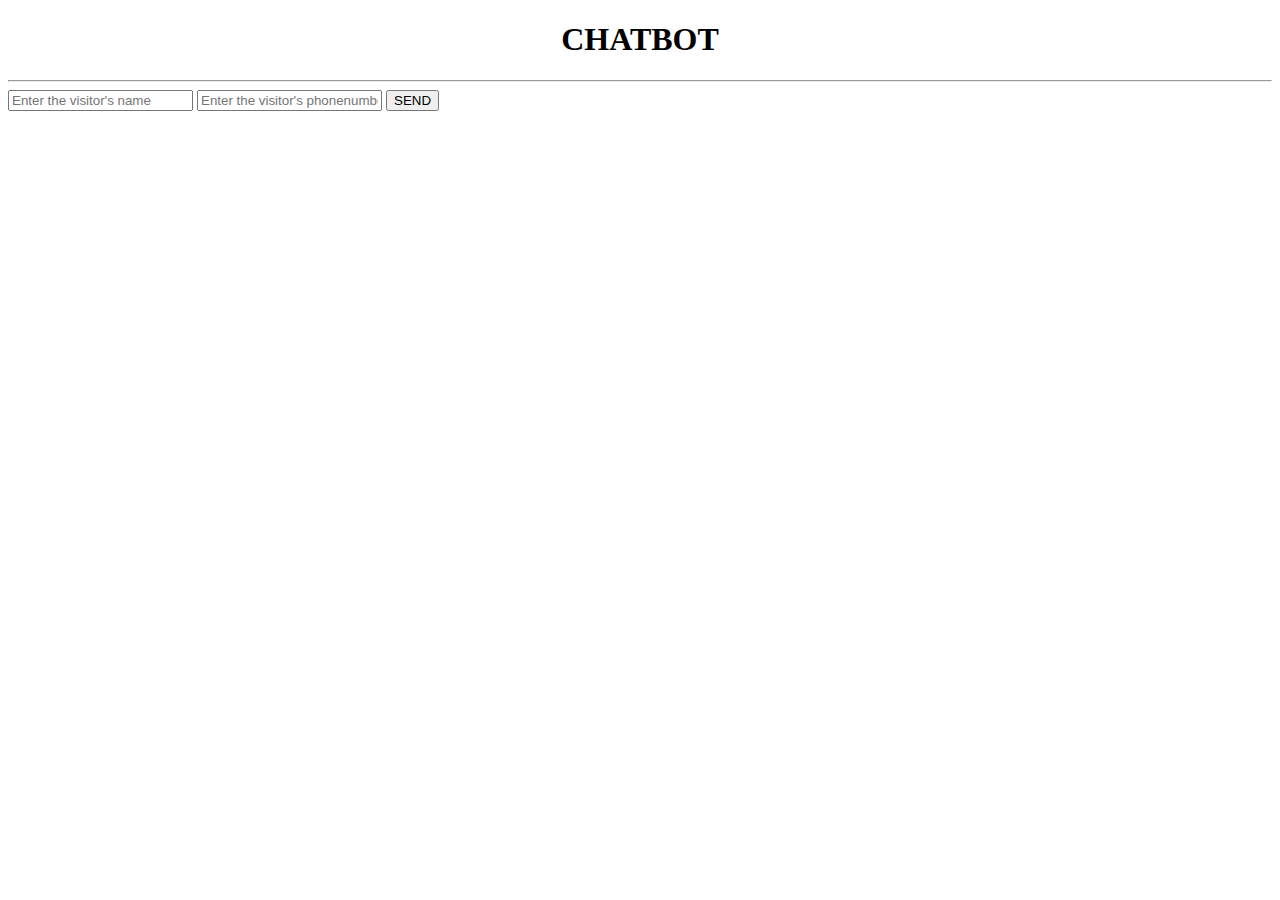
<file: FrontEnd/Webpage WP1/index.html>
<!DOCTYPE html>
<html lang="en">
  <head>
    <script type="text/javascript" src="lib/axios/dist/axios.standalone.js"></script>
    <script type="text/javascript" src="lib/CryptoJS/rollups/hmac-sha256.js"></script>
    <script type="text/javascript" src="lib/CryptoJS/rollups/sha256.js"></script>
    <script type="text/javascript" src="lib/CryptoJS/components/hmac.js"></script>
    <script type="text/javascript" src="lib/CryptoJS/components/enc-base64.js"></script>
    <script type="text/javascript" src="lib/url-template/url-template.js"></script>
    <script type="text/javascript" src="lib/apiGatewayCore/sigV4Client.js"></script>
    <script type="text/javascript" src="lib/apiGatewayCore/apiGatewayClient.js"></script>
    <script type="text/javascript" src="lib/apiGatewayCore/simpleHttpClient.js"></script>
    <script type="text/javascript" src="lib/apiGatewayCore/utils.js"></script>
    <script type="text/javascript" src="apigClient.js"></script>
    <script type="text/javascript" src="chatbot.js"></script>
  </head>
  <body>
    <div class="container">
      <h1 align="center">CHATBOT</h1>
      <hr>
      <div id="chat-output">
      </div>
      <div class="chat-input-box">
        <form>
          <input type="text" id="name-text" placeholder="Enter the visitor's name">
          <input type="text" id="phonenumber-text" placeholder="Enter the visitor's phonenumber">
          <button id="user-input-button" onclick="return callInputLambda()">SEND</button>
        </form>
      </div>
      <br>
    </div>
  </body>
</html>
</file>
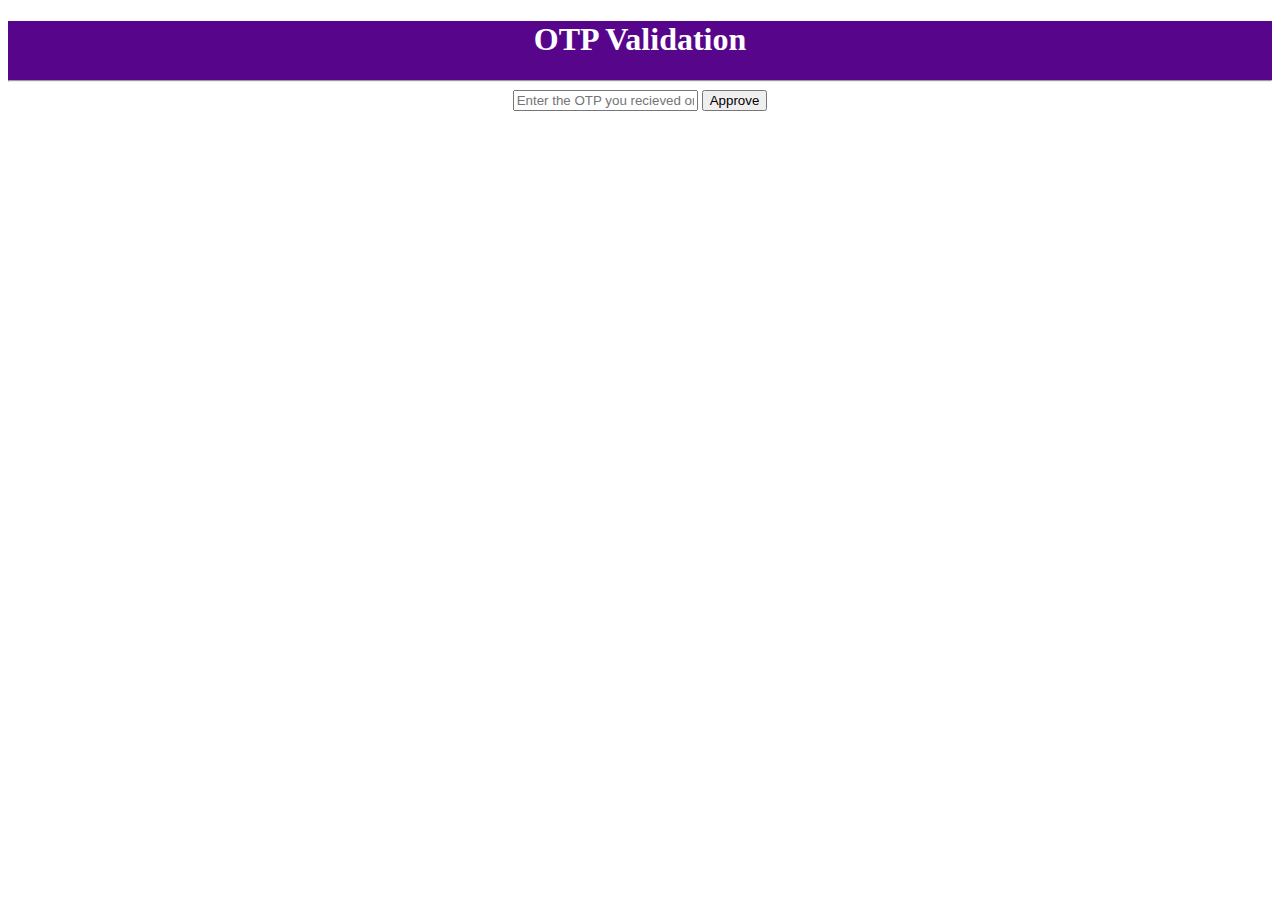
<file: FrontEnd/Webpage WP2/index.html>
<!DOCTYPE html>
<html lang="en">
  <head>
    <script type="text/javascript" src="lib/axios/dist/axios.standalone.js"></script>
    <script type="text/javascript" src="lib/CryptoJS/rollups/hmac-sha256.js"></script>
    <script type="text/javascript" src="lib/CryptoJS/rollups/sha256.js"></script>
    <script type="text/javascript" src="lib/CryptoJS/components/hmac.js"></script>
    <script type="text/javascript" src="lib/CryptoJS/components/enc-base64.js"></script>
    <script type="text/javascript" src="lib/url-template/url-template.js"></script>
    <script type="text/javascript" src="lib/apiGatewayCore/sigV4Client.js"></script>
    <script type="text/javascript" src="lib/apiGatewayCore/apiGatewayClient.js"></script>
    <script type="text/javascript" src="lib/apiGatewayCore/simpleHttpClient.js"></script>
    <script type="text/javascript" src="lib/apiGatewayCore/utils.js"></script>
    <script type="text/javascript" src="apigClient.js"></script>
    <script type="text/javascript" src="approveJS.js"></script>

    <link rel="stylesheet" href="stylesheets.css">
  </head>

  <body>
    <div class="header">
      <h1 align="center">OTP Validation</h1>
      
      <hr>
    </div>
    <div id="chat-output">
    </div>
      <div class="img-container">
      <!-- <a href="https://ownerauth.s3.amazonaws.com/index.html">
        
          <img alt="Visitor Image" src="https://bucketforvisitors.s3.amazonaws.com/frame.jpg"
          width=500" height="470"> -->
        
        <form>
          <input type="text" id="name-text" placeholder="Enter the OTP you recieved on your mobile phone.">
          <!-- <input type="text" id="phonenumber-text" placeholder="Enter the visitor's phonenumber"> -->
          <button id="user-submit-button" onclick="return callInputLambda()">Approve</button>
          <!-- <button id="user-input-button" onclick="return callInputLambda()">Approve</button>
          <button id="user-deny-button" onclick="return callDenyLambda()">Deny</button> -->
        </form>
      <br>
    </div>
  </body>
</html>
</file>
<file: FrontEnd/Webpage WP2/stylesheets.css>
.img-container {
    text-align: center;
  }

.header {
    background-color: #57068c;
    color: white;
}
</file>
